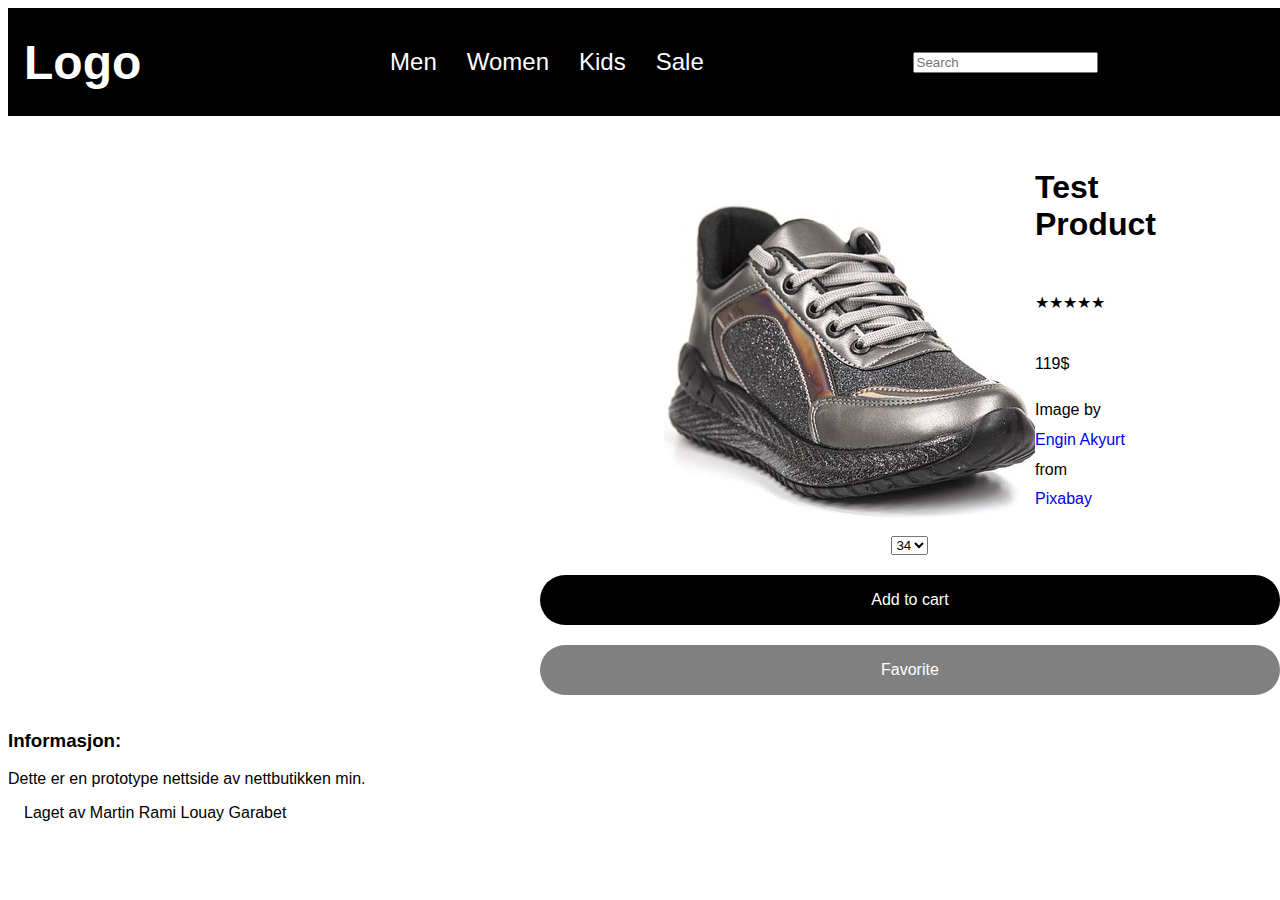
<file: produkt-info.html>
<!DOCTYPE html>
<html lang="en">
<head>
    <meta charset="UTF-8">
    <meta name="viewport" content="width=device-width, initial-scale=1.0">
    <link rel="stylesheet" href="https://necolas.github.io/normalize.css/8.0.1/normalize.css" type="text/css">
    <link href="css/font/css/fontawesome.css" rel="stylesheet">
    <link href="css/font/css/brands.css" rel="stylesheet">
    <link href="css/font/css/solid.css" rel="stylesheet">
    <link rel="stylesheet" href="css/style.css" type="text/css">
    <title>Produkter</title>
</head>
<body>
    <div id="grid-container">
        <header>
            <nav>
                <a href="index.html" id="logo">Logo</a>
                <ul class="navigasjon">
                    <li><a href="#">Men</a></li>
                    <li><a href="#">Women</a></li>
                    <li><a href="#">Kids</a></li>
                    <li><a href="#">Sale</a></li>
                </ul>    
                <input type="search" name="search" placeholder="Search" id="search">
                <i class="fa-solid fa-magnifying-glass" style="color: #ffffff;"></i>
                <i class="fa-solid fa-cart-shopping" style="color: #ffffff;"></i>
                <i id="ham" class="fa-solid fa-bars" style="color: #ffffff;"></i>
            </nav>
        </header>
        <main>
            <section class="first-grid">
                <img src="img/greyshoes.jpg" alt="Grey placeholder photo">
                <div class="grid">
                    <h1>Test Product</h1>
                    <p>★★★★★</p>
                    <p>119$</p>
                    Image by <a href="https://pixabay.com/users/engin_akyurt-3656355/?utm_source=link-attribution&utm_medium=referral&utm_campaign=image&utm_content=4973986">Engin Akyurt</a> from <a href="https://pixabay.com//?utm_source=link-attribution&utm_medium=referral&utm_campaign=image&utm_content=4973986">Pixabay</a>
                </div>
            </section>
            <div class="second-grid">
                <select name="size" id="size">
                    <option value="34">34</option>
                    <option value="35">35</option>
                    <option value="36">36</option>
                    <option value="37">37</option>
                </select>
                <a href="#" class="add-to-cart">Add to cart</a>
                <a href="#" class="favorite">Favorite</a>
            </div>
        </main>
        <article>
            <h3>Informasjon: </h3>
            Dette er en prototype nettside av nettbutikken min. 
            <footer>Laget av Martin Rami Louay Garabet</footer>
        </article>
    </div>
</body>
</html>
</file>
<file: css/style.css>
body, h1, ul, li, a {
    list-style: none;
    text-decoration: none;
}

body {
    font-family: Arial, Helvetica, sans-serif;
}

#grid-container {
    display: grid;
    grid-template-areas: "header" "main" "footer";
}

header, main, footer {
    padding: 1rem;
}

header {
    font-size: 1.5rem;
    background-color: black;
    grid-area: header;
}

#logo {
    text-decoration: none;
    color: white;
    font-size: 3rem;
    font-weight: 600;
}

header nav {
    display: flex;
    justify-content: space-between;
    align-items: center;
}

.navigasjon {
    display: none;
}

ul li a{
    text-decoration: none;
    display: flex;
    list-style: none;
    color: white;
}

.tiny {
    font-size: 15px;
    font-weight: 1;
}

.casual-wear {
    top: 20%;
    left: 10%;
    padding: 1rem;
    flex-direction: column;
}

.hide {
    display: none;
}

.siste-side {
    color: black;
    display: grid;
    padding: 1rem 0rem;
    font-weight: 600;
    font-size: 25px;
}

.first-grid {
    display: flex;
    flex-direction: column;
    justify-content: space-between;
}

.second-grid {
    display: flex;
    flex-direction: column;
    justify-content: space-between;
    align-items: center;
    gap: 20px;
}

.add-to-cart{
    background-color: black;
    color: white;
    padding: 1rem;
    width: 80%;
    text-align: center;
    border-radius: 35px;
}

.favorite{
    background-color: grey;
    color: black;
    padding: 1rem;
    width: 80%;
    text-align: center;
    border-radius: 35px;
}

.produkt-tabell{
    display: flex;
    flex-wrap: wrap;
    gap: 16px;
}


main {
    grid-area: main;
}

#mobil-bilde {
    width: 100%;
}


#desktop-bilde {
    display: none;
}

.section1 {
    display: grid;
    background-color: black;
    border-radius: 10px;
    padding: 1rem;
    top: 50%;
    align-items: center;
    color: white;
    left: 42%;
}

.section2 {
    color: white;
    text-align: center;
    font-size: 4rem;
}

.section3 {
    color: white;
    text-align: center;
    font-size: 4rem;
}

.shop-now {
    display: block;
    background-color: grey;
    text-decoration: none;
    color: white;
    padding: 1rem;
    text-align: center;
}

#mobil-bilde2 {
    width: 100%;
}

#desktop-photos {
    display: none;
}

footer {
    grid-area: footer;
}

@media only screen and (min-width: 930px) {
    #grid-container {
        grid-template-areas: "header header header" "main main main" "footer footer footer";
    }

    .navigasjon {
        display: flex;
        gap: 30px;
    }

    #mobil-bilde {
        display: none;
    }

    #mobil-bilde2 {
        display: none;
    }

    #desktop-bilde {
        display: block;
    }

    .section1 {
        position: absolute;
        top: 35%;
        left: 42%;
        background-color: transparent;

    }

    .section2 {
        color: black;
        padding: 0;
        margin: 0;

    }

    .section3 {
        color: black;
        padding: 0;
        margin: 0;
    }

    #desktop-photos {
        display: flex;
        justify-content: space-between;
        padding: 1rem;
    }

    .produkt-tabell {
        display: flex;
        justify-content: space-between;
    }

    .first-grid {
        display: flex;
        margin: 1rem 40rem;
        flex-direction: row;
    }

    .add-to-cart, .favorite{
        display: grid;
        width: 40%;
        color: white;
    }

    .grid{
        display: grid;
    }

}
</file>
<file: css/font/css/brands.css>
/*!
 * Font Awesome Free 6.4.2 by @fontawesome - https://fontawesome.com
 * License - https://fontawesome.com/license/free (Icons: CC BY 4.0, Fonts: SIL OFL 1.1, Code: MIT License)
 * Copyright 2023 Fonticons, Inc.
 */
:root, :host {
  --fa-style-family-brands: 'Font Awesome 6 Brands';
  --fa-font-brands: normal 400 1em/1 'Font Awesome 6 Brands'; }

@font-face {
  font-family: 'Font Awesome 6 Brands';
  font-style: normal;
  font-weight: 400;
  font-display: block;
  src: url("../webfonts/fa-brands-400.woff2") format("woff2"), url("../webfonts/fa-brands-400.ttf") format("truetype"); }

.fab,
.fa-brands {
  font-weight: 400; }

.fa-monero:before {
  content: "\f3d0"; }

.fa-hooli:before {
  content: "\f427"; }

.fa-yelp:before {
  content: "\f1e9"; }

.fa-cc-visa:before {
  content: "\f1f0"; }

.fa-lastfm:before {
  content: "\f202"; }

.fa-shopware:before {
  content: "\f5b5"; }

.fa-creative-commons-nc:before {
  content: "\f4e8"; }

.fa-aws:before {
  content: "\f375"; }

.fa-redhat:before {
  content: "\f7bc"; }

.fa-yoast:before {
  content: "\f2b1"; }

.fa-cloudflare:before {
  content: "\e07d"; }

.fa-ups:before {
  content: "\f7e0"; }

.fa-wpexplorer:before {
  content: "\f2de"; }

.fa-dyalog:before {
  content: "\f399"; }

.fa-bity:before {
  content: "\f37a"; }

.fa-stackpath:before {
  content: "\f842"; }

.fa-buysellads:before {
  content: "\f20d"; }

.fa-first-order:before {
  content: "\f2b0"; }

.fa-modx:before {
  content: "\f285"; }

.fa-guilded:before {
  content: "\e07e"; }

.fa-vnv:before {
  content: "\f40b"; }

.fa-square-js:before {
  content: "\f3b9"; }

.fa-js-square:before {
  content: "\f3b9"; }

.fa-microsoft:before {
  content: "\f3ca"; }

.fa-qq:before {
  content: "\f1d6"; }

.fa-orcid:before {
  content: "\f8d2"; }

.fa-java:before {
  content: "\f4e4"; }

.fa-invision:before {
  content: "\f7b0"; }

.fa-creative-commons-pd-alt:before {
  content: "\f4ed"; }

.fa-centercode:before {
  content: "\f380"; }

.fa-glide-g:before {
  content: "\f2a6"; }

.fa-drupal:before {
  content: "\f1a9"; }

.fa-hire-a-helper:before {
  content: "\f3b0"; }

.fa-creative-commons-by:before {
  content: "\f4e7"; }

.fa-unity:before {
  content: "\e049"; }

.fa-whmcs:before {
  content: "\f40d"; }

.fa-rocketchat:before {
  content: "\f3e8"; }

.fa-vk:before {
  content: "\f189"; }

.fa-untappd:before {
  content: "\f405"; }

.fa-mailchimp:before {
  content: "\f59e"; }

.fa-css3-alt:before {
  content: "\f38b"; }

.fa-square-reddit:before {
  content: "\f1a2"; }

.fa-reddit-square:before {
  content: "\f1a2"; }

.fa-vimeo-v:before {
  content: "\f27d"; }

.fa-contao:before {
  content: "\f26d"; }

.fa-square-font-awesome:before {
  content: "\e5ad"; }

.fa-deskpro:before {
  content: "\f38f"; }

.fa-sistrix:before {
  content: "\f3ee"; }

.fa-square-instagram:before {
  content: "\e055"; }

.fa-instagram-square:before {
  content: "\e055"; }

.fa-battle-net:before {
  content: "\f835"; }

.fa-the-red-yeti:before {
  content: "\f69d"; }

.fa-square-hacker-news:before {
  content: "\f3af"; }

.fa-hacker-news-square:before {
  content: "\f3af"; }

.fa-edge:before {
  content: "\f282"; }

.fa-threads:before {
  content: "\e618"; }

.fa-napster:before {
  content: "\f3d2"; }

.fa-square-snapchat:before {
  content: "\f2ad"; }

.fa-snapchat-square:before {
  content: "\f2ad"; }

.fa-google-plus-g:before {
  content: "\f0d5"; }

.fa-artstation:before {
  content: "\f77a"; }

.fa-markdown:before {
  content: "\f60f"; }

.fa-sourcetree:before {
  content: "\f7d3"; }

.fa-google-plus:before {
  content: "\f2b3"; }

.fa-diaspora:before {
  content: "\f791"; }

.fa-foursquare:before {
  content: "\f180"; }

.fa-stack-overflow:before {
  content: "\f16c"; }

.fa-github-alt:before {
  content: "\f113"; }

.fa-phoenix-squadron:before {
  content: "\f511"; }

.fa-pagelines:before {
  content: "\f18c"; }

.fa-algolia:before {
  content: "\f36c"; }

.fa-red-river:before {
  content: "\f3e3"; }

.fa-creative-commons-sa:before {
  content: "\f4ef"; }

.fa-safari:before {
  content: "\f267"; }

.fa-google:before {
  content: "\f1a0"; }

.fa-square-font-awesome-stroke:before {
  content: "\f35c"; }

.fa-font-awesome-alt:before {
  content: "\f35c"; }

.fa-atlassian:before {
  content: "\f77b"; }

.fa-linkedin-in:before {
  content: "\f0e1"; }

.fa-digital-ocean:before {
  content: "\f391"; }

.fa-nimblr:before {
  content: "\f5a8"; }

.fa-chromecast:before {
  content: "\f838"; }

.fa-evernote:before {
  content: "\f839"; }

.fa-hacker-news:before {
  content: "\f1d4"; }

.fa-creative-commons-sampling:before {
  content: "\f4f0"; }

.fa-adversal:before {
  content: "\f36a"; }

.fa-creative-commons:before {
  content: "\f25e"; }

.fa-watchman-monitoring:before {
  content: "\e087"; }

.fa-fonticons:before {
  content: "\f280"; }

.fa-weixin:before {
  content: "\f1d7"; }

.fa-shirtsinbulk:before {
  content: "\f214"; }

.fa-codepen:before {
  content: "\f1cb"; }

.fa-git-alt:before {
  content: "\f841"; }

.fa-lyft:before {
  content: "\f3c3"; }

.fa-rev:before {
  content: "\f5b2"; }

.fa-windows:before {
  content: "\f17a"; }

.fa-wizards-of-the-coast:before {
  content: "\f730"; }

.fa-square-viadeo:before {
  content: "\f2aa"; }

.fa-viadeo-square:before {
  content: "\f2aa"; }

.fa-meetup:before {
  content: "\f2e0"; }

.fa-centos:before {
  content: "\f789"; }

.fa-adn:before {
  content: "\f170"; }

.fa-cloudsmith:before {
  content: "\f384"; }

.fa-pied-piper-alt:before {
  content: "\f1a8"; }

.fa-square-dribbble:before {
  content: "\f397"; }

.fa-dribbble-square:before {
  content: "\f397"; }

.fa-codiepie:before {
  content: "\f284"; }

.fa-node:before {
  content: "\f419"; }

.fa-mix:before {
  content: "\f3cb"; }

.fa-steam:before {
  content: "\f1b6"; }

.fa-cc-apple-pay:before {
  content: "\f416"; }

.fa-scribd:before {
  content: "\f28a"; }

.fa-debian:before {
  content: "\e60b"; }

.fa-openid:before {
  content: "\f19b"; }

.fa-instalod:before {
  content: "\e081"; }

.fa-expeditedssl:before {
  content: "\f23e"; }

.fa-sellcast:before {
  content: "\f2da"; }

.fa-square-twitter:before {
  content: "\f081"; }

.fa-twitter-square:before {
  content: "\f081"; }

.fa-r-project:before {
  content: "\f4f7"; }

.fa-delicious:before {
  content: "\f1a5"; }

.fa-freebsd:before {
  content: "\f3a4"; }

.fa-vuejs:before {
  content: "\f41f"; }

.fa-accusoft:before {
  content: "\f369"; }

.fa-ioxhost:before {
  content: "\f208"; }

.fa-fonticons-fi:before {
  content: "\f3a2"; }

.fa-app-store:before {
  content: "\f36f"; }

.fa-cc-mastercard:before {
  content: "\f1f1"; }

.fa-itunes-note:before {
  content: "\f3b5"; }

.fa-golang:before {
  content: "\e40f"; }

.fa-kickstarter:before {
  content: "\f3bb"; }

.fa-grav:before {
  content: "\f2d6"; }

.fa-weibo:before {
  content: "\f18a"; }

.fa-uncharted:before {
  content: "\e084"; }

.fa-firstdraft:before {
  content: "\f3a1"; }

.fa-square-youtube:before {
  content: "\f431"; }

.fa-youtube-square:before {
  content: "\f431"; }

.fa-wikipedia-w:before {
  content: "\f266"; }

.fa-wpressr:before {
  content: "\f3e4"; }

.fa-rendact:before {
  content: "\f3e4"; }

.fa-angellist:before {
  content: "\f209"; }

.fa-galactic-republic:before {
  content: "\f50c"; }

.fa-nfc-directional:before {
  content: "\e530"; }

.fa-skype:before {
  content: "\f17e"; }

.fa-joget:before {
  content: "\f3b7"; }

.fa-fedora:before {
  content: "\f798"; }

.fa-stripe-s:before {
  content: "\f42a"; }

.fa-meta:before {
  content: "\e49b"; }

.fa-laravel:before {
  content: "\f3bd"; }

.fa-hotjar:before {
  content: "\f3b1"; }

.fa-bluetooth-b:before {
  content: "\f294"; }

.fa-sticker-mule:before {
  content: "\f3f7"; }

.fa-creative-commons-zero:before {
  content: "\f4f3"; }

.fa-hips:before {
  content: "\f452"; }

.fa-behance:before {
  content: "\f1b4"; }

.fa-reddit:before {
  content: "\f1a1"; }

.fa-discord:before {
  content: "\f392"; }

.fa-chrome:before {
  content: "\f268"; }

.fa-app-store-ios:before {
  content: "\f370"; }

.fa-cc-discover:before {
  content: "\f1f2"; }

.fa-wpbeginner:before {
  content: "\f297"; }

.fa-confluence:before {
  content: "\f78d"; }

.fa-mdb:before {
  content: "\f8ca"; }

.fa-dochub:before {
  content: "\f394"; }

.fa-accessible-icon:before {
  content: "\f368"; }

.fa-ebay:before {
  content: "\f4f4"; }

.fa-amazon:before {
  content: "\f270"; }

.fa-unsplash:before {
  content: "\e07c"; }

.fa-yarn:before {
  content: "\f7e3"; }

.fa-square-steam:before {
  content: "\f1b7"; }

.fa-steam-square:before {
  content: "\f1b7"; }

.fa-500px:before {
  content: "\f26e"; }

.fa-square-vimeo:before {
  content: "\f194"; }

.fa-vimeo-square:before {
  content: "\f194"; }

.fa-asymmetrik:before {
  content: "\f372"; }

.fa-font-awesome:before {
  content: "\f2b4"; }

.fa-font-awesome-flag:before {
  content: "\f2b4"; }

.fa-font-awesome-logo-full:before {
  content: "\f2b4"; }

.fa-gratipay:before {
  content: "\f184"; }

.fa-apple:before {
  content: "\f179"; }

.fa-hive:before {
  content: "\e07f"; }

.fa-gitkraken:before {
  content: "\f3a6"; }

.fa-keybase:before {
  content: "\f4f5"; }

.fa-apple-pay:before {
  content: "\f415"; }

.fa-padlet:before {
  content: "\e4a0"; }

.fa-amazon-pay:before {
  content: "\f42c"; }

.fa-square-github:before {
  content: "\f092"; }

.fa-github-square:before {
  content: "\f092"; }

.fa-stumbleupon:before {
  content: "\f1a4"; }

.fa-fedex:before {
  content: "\f797"; }

.fa-phoenix-framework:before {
  content: "\f3dc"; }

.fa-shopify:before {
  content: "\e057"; }

.fa-neos:before {
  content: "\f612"; }

.fa-square-threads:before {
  content: "\e619"; }

.fa-hackerrank:before {
  content: "\f5f7"; }

.fa-researchgate:before {
  content: "\f4f8"; }

.fa-swift:before {
  content: "\f8e1"; }

.fa-angular:before {
  content: "\f420"; }

.fa-speakap:before {
  content: "\f3f3"; }

.fa-angrycreative:before {
  content: "\f36e"; }

.fa-y-combinator:before {
  content: "\f23b"; }

.fa-empire:before {
  content: "\f1d1"; }

.fa-envira:before {
  content: "\f299"; }

.fa-square-gitlab:before {
  content: "\e5ae"; }

.fa-gitlab-square:before {
  content: "\e5ae"; }

.fa-studiovinari:before {
  content: "\f3f8"; }

.fa-pied-piper:before {
  content: "\f2ae"; }

.fa-wordpress:before {
  content: "\f19a"; }

.fa-product-hunt:before {
  content: "\f288"; }

.fa-firefox:before {
  content: "\f269"; }

.fa-linode:before {
  content: "\f2b8"; }

.fa-goodreads:before {
  content: "\f3a8"; }

.fa-square-odnoklassniki:before {
  content: "\f264"; }

.fa-odnoklassniki-square:before {
  content: "\f264"; }

.fa-jsfiddle:before {
  content: "\f1cc"; }

.fa-sith:before {
  content: "\f512"; }

.fa-themeisle:before {
  content: "\f2b2"; }

.fa-page4:before {
  content: "\f3d7"; }

.fa-hashnode:before {
  content: "\e499"; }

.fa-react:before {
  content: "\f41b"; }

.fa-cc-paypal:before {
  content: "\f1f4"; }

.fa-squarespace:before {
  content: "\f5be"; }

.fa-cc-stripe:before {
  content: "\f1f5"; }

.fa-creative-commons-share:before {
  content: "\f4f2"; }

.fa-bitcoin:before {
  content: "\f379"; }

.fa-keycdn:before {
  content: "\f3ba"; }

.fa-opera:before {
  content: "\f26a"; }

.fa-itch-io:before {
  content: "\f83a"; }

.fa-umbraco:before {
  content: "\f8e8"; }

.fa-galactic-senate:before {
  content: "\f50d"; }

.fa-ubuntu:before {
  content: "\f7df"; }

.fa-draft2digital:before {
  content: "\f396"; }

.fa-stripe:before {
  content: "\f429"; }

.fa-houzz:before {
  content: "\f27c"; }

.fa-gg:before {
  content: "\f260"; }

.fa-dhl:before {
  content: "\f790"; }

.fa-square-pinterest:before {
  content: "\f0d3"; }

.fa-pinterest-square:before {
  content: "\f0d3"; }

.fa-xing:before {
  content: "\f168"; }

.fa-blackberry:before {
  content: "\f37b"; }

.fa-creative-commons-pd:before {
  content: "\f4ec"; }

.fa-playstation:before {
  content: "\f3df"; }

.fa-quinscape:before {
  content: "\f459"; }

.fa-less:before {
  content: "\f41d"; }

.fa-blogger-b:before {
  content: "\f37d"; }

.fa-opencart:before {
  content: "\f23d"; }

.fa-vine:before {
  content: "\f1ca"; }

.fa-paypal:before {
  content: "\f1ed"; }

.fa-gitlab:before {
  content: "\f296"; }

.fa-typo3:before {
  content: "\f42b"; }

.fa-reddit-alien:before {
  content: "\f281"; }

.fa-yahoo:before {
  content: "\f19e"; }

.fa-dailymotion:before {
  content: "\e052"; }

.fa-affiliatetheme:before {
  content: "\f36b"; }

.fa-pied-piper-pp:before {
  content: "\f1a7"; }

.fa-bootstrap:before {
  content: "\f836"; }

.fa-odnoklassniki:before {
  content: "\f263"; }

.fa-nfc-symbol:before {
  content: "\e531"; }

.fa-ethereum:before {
  content: "\f42e"; }

.fa-speaker-deck:before {
  content: "\f83c"; }

.fa-creative-commons-nc-eu:before {
  content: "\f4e9"; }

.fa-patreon:before {
  content: "\f3d9"; }

.fa-avianex:before {
  content: "\f374"; }

.fa-ello:before {
  content: "\f5f1"; }

.fa-gofore:before {
  content: "\f3a7"; }

.fa-bimobject:before {
  content: "\f378"; }

.fa-facebook-f:before {
  content: "\f39e"; }

.fa-square-google-plus:before {
  content: "\f0d4"; }

.fa-google-plus-square:before {
  content: "\f0d4"; }

.fa-mandalorian:before {
  content: "\f50f"; }

.fa-first-order-alt:before {
  content: "\f50a"; }

.fa-osi:before {
  content: "\f41a"; }

.fa-google-wallet:before {
  content: "\f1ee"; }

.fa-d-and-d-beyond:before {
  content: "\f6ca"; }

.fa-periscope:before {
  content: "\f3da"; }

.fa-fulcrum:before {
  content: "\f50b"; }

.fa-cloudscale:before {
  content: "\f383"; }

.fa-forumbee:before {
  content: "\f211"; }

.fa-mizuni:before {
  content: "\f3cc"; }

.fa-schlix:before {
  content: "\f3ea"; }

.fa-square-xing:before {
  content: "\f169"; }

.fa-xing-square:before {
  content: "\f169"; }

.fa-bandcamp:before {
  content: "\f2d5"; }

.fa-wpforms:before {
  content: "\f298"; }

.fa-cloudversify:before {
  content: "\f385"; }

.fa-usps:before {
  content: "\f7e1"; }

.fa-megaport:before {
  content: "\f5a3"; }

.fa-magento:before {
  content: "\f3c4"; }

.fa-spotify:before {
  content: "\f1bc"; }

.fa-optin-monster:before {
  content: "\f23c"; }

.fa-fly:before {
  content: "\f417"; }

.fa-aviato:before {
  content: "\f421"; }

.fa-itunes:before {
  content: "\f3b4"; }

.fa-cuttlefish:before {
  content: "\f38c"; }

.fa-blogger:before {
  content: "\f37c"; }

.fa-flickr:before {
  content: "\f16e"; }

.fa-viber:before {
  content: "\f409"; }

.fa-soundcloud:before {
  content: "\f1be"; }

.fa-digg:before {
  content: "\f1a6"; }

.fa-tencent-weibo:before {
  content: "\f1d5"; }

.fa-symfony:before {
  content: "\f83d"; }

.fa-maxcdn:before {
  content: "\f136"; }

.fa-etsy:before {
  content: "\f2d7"; }

.fa-facebook-messenger:before {
  content: "\f39f"; }

.fa-audible:before {
  content: "\f373"; }

.fa-think-peaks:before {
  content: "\f731"; }

.fa-bilibili:before {
  content: "\e3d9"; }

.fa-erlang:before {
  content: "\f39d"; }

.fa-x-twitter:before {
  content: "\e61b"; }

.fa-cotton-bureau:before {
  content: "\f89e"; }

.fa-dashcube:before {
  content: "\f210"; }

.fa-42-group:before {
  content: "\e080"; }

.fa-innosoft:before {
  content: "\e080"; }

.fa-stack-exchange:before {
  content: "\f18d"; }

.fa-elementor:before {
  content: "\f430"; }

.fa-square-pied-piper:before {
  content: "\e01e"; }

.fa-pied-piper-square:before {
  content: "\e01e"; }

.fa-creative-commons-nd:before {
  content: "\f4eb"; }

.fa-palfed:before {
  content: "\f3d8"; }

.fa-superpowers:before {
  content: "\f2dd"; }

.fa-resolving:before {
  content: "\f3e7"; }

.fa-xbox:before {
  content: "\f412"; }

.fa-searchengin:before {
  content: "\f3eb"; }

.fa-tiktok:before {
  content: "\e07b"; }

.fa-square-facebook:before {
  content: "\f082"; }

.fa-facebook-square:before {
  content: "\f082"; }

.fa-renren:before {
  content: "\f18b"; }

.fa-linux:before {
  content: "\f17c"; }

.fa-glide:before {
  content: "\f2a5"; }

.fa-linkedin:before {
  content: "\f08c"; }

.fa-hubspot:before {
  content: "\f3b2"; }

.fa-deploydog:before {
  content: "\f38e"; }

.fa-twitch:before {
  content: "\f1e8"; }

.fa-ravelry:before {
  content: "\f2d9"; }

.fa-mixer:before {
  content: "\e056"; }

.fa-square-lastfm:before {
  content: "\f203"; }

.fa-lastfm-square:before {
  content: "\f203"; }

.fa-vimeo:before {
  content: "\f40a"; }

.fa-mendeley:before {
  content: "\f7b3"; }

.fa-uniregistry:before {
  content: "\f404"; }

.fa-figma:before {
  content: "\f799"; }

.fa-creative-commons-remix:before {
  content: "\f4ee"; }

.fa-cc-amazon-pay:before {
  content: "\f42d"; }

.fa-dropbox:before {
  content: "\f16b"; }

.fa-instagram:before {
  content: "\f16d"; }

.fa-cmplid:before {
  content: "\e360"; }

.fa-facebook:before {
  content: "\f09a"; }

.fa-gripfire:before {
  content: "\f3ac"; }

.fa-jedi-order:before {
  content: "\f50e"; }

.fa-uikit:before {
  content: "\f403"; }

.fa-fort-awesome-alt:before {
  content: "\f3a3"; }

.fa-phabricator:before {
  content: "\f3db"; }

.fa-ussunnah:before {
  content: "\f407"; }

.fa-earlybirds:before {
  content: "\f39a"; }

.fa-trade-federation:before {
  content: "\f513"; }

.fa-autoprefixer:before {
  content: "\f41c"; }

.fa-whatsapp:before {
  content: "\f232"; }

.fa-slideshare:before {
  content: "\f1e7"; }

.fa-google-play:before {
  content: "\f3ab"; }

.fa-viadeo:before {
  content: "\f2a9"; }

.fa-line:before {
  content: "\f3c0"; }

.fa-google-drive:before {
  content: "\f3aa"; }

.fa-servicestack:before {
  content: "\f3ec"; }

.fa-simplybuilt:before {
  content: "\f215"; }

.fa-bitbucket:before {
  content: "\f171"; }

.fa-imdb:before {
  content: "\f2d8"; }

.fa-deezer:before {
  content: "\e077"; }

.fa-raspberry-pi:before {
  content: "\f7bb"; }

.fa-jira:before {
  content: "\f7b1"; }

.fa-docker:before {
  content: "\f395"; }

.fa-screenpal:before {
  content: "\e570"; }

.fa-bluetooth:before {
  content: "\f293"; }

.fa-gitter:before {
  content: "\f426"; }

.fa-d-and-d:before {
  content: "\f38d"; }

.fa-microblog:before {
  content: "\e01a"; }

.fa-cc-diners-club:before {
  content: "\f24c"; }

.fa-gg-circle:before {
  content: "\f261"; }

.fa-pied-piper-hat:before {
  content: "\f4e5"; }

.fa-kickstarter-k:before {
  content: "\f3bc"; }

.fa-yandex:before {
  content: "\f413"; }

.fa-readme:before {
  content: "\f4d5"; }

.fa-html5:before {
  content: "\f13b"; }

.fa-sellsy:before {
  content: "\f213"; }

.fa-sass:before {
  content: "\f41e"; }

.fa-wirsindhandwerk:before {
  content: "\e2d0"; }

.fa-wsh:before {
  content: "\e2d0"; }

.fa-buromobelexperte:before {
  content: "\f37f"; }

.fa-salesforce:before {
  content: "\f83b"; }

.fa-octopus-deploy:before {
  content: "\e082"; }

.fa-medapps:before {
  content: "\f3c6"; }

.fa-ns8:before {
  content: "\f3d5"; }

.fa-pinterest-p:before {
  content: "\f231"; }

.fa-apper:before {
  content: "\f371"; }

.fa-fort-awesome:before {
  content: "\f286"; }

.fa-waze:before {
  content: "\f83f"; }

.fa-cc-jcb:before {
  content: "\f24b"; }

.fa-snapchat:before {
  content: "\f2ab"; }

.fa-snapchat-ghost:before {
  content: "\f2ab"; }

.fa-fantasy-flight-games:before {
  content: "\f6dc"; }

.fa-rust:before {
  content: "\e07a"; }

.fa-wix:before {
  content: "\f5cf"; }

.fa-square-behance:before {
  content: "\f1b5"; }

.fa-behance-square:before {
  content: "\f1b5"; }

.fa-supple:before {
  content: "\f3f9"; }

.fa-rebel:before {
  content: "\f1d0"; }

.fa-css3:before {
  content: "\f13c"; }

.fa-staylinked:before {
  content: "\f3f5"; }

.fa-kaggle:before {
  content: "\f5fa"; }

.fa-space-awesome:before {
  content: "\e5ac"; }

.fa-deviantart:before {
  content: "\f1bd"; }

.fa-cpanel:before {
  content: "\f388"; }

.fa-goodreads-g:before {
  content: "\f3a9"; }

.fa-square-git:before {
  content: "\f1d2"; }

.fa-git-square:before {
  content: "\f1d2"; }

.fa-square-tumblr:before {
  content: "\f174"; }

.fa-tumblr-square:before {
  content: "\f174"; }

.fa-trello:before {
  content: "\f181"; }

.fa-creative-commons-nc-jp:before {
  content: "\f4ea"; }

.fa-get-pocket:before {
  content: "\f265"; }

.fa-perbyte:before {
  content: "\e083"; }

.fa-grunt:before {
  content: "\f3ad"; }

.fa-weebly:before {
  content: "\f5cc"; }

.fa-connectdevelop:before {
  content: "\f20e"; }

.fa-leanpub:before {
  content: "\f212"; }

.fa-black-tie:before {
  content: "\f27e"; }

.fa-themeco:before {
  content: "\f5c6"; }

.fa-python:before {
  content: "\f3e2"; }

.fa-android:before {
  content: "\f17b"; }

.fa-bots:before {
  content: "\e340"; }

.fa-free-code-camp:before {
  content: "\f2c5"; }

.fa-hornbill:before {
  content: "\f592"; }

.fa-js:before {
  content: "\f3b8"; }

.fa-ideal:before {
  content: "\e013"; }

.fa-git:before {
  content: "\f1d3"; }

.fa-dev:before {
  content: "\f6cc"; }

.fa-sketch:before {
  content: "\f7c6"; }

.fa-yandex-international:before {
  content: "\f414"; }

.fa-cc-amex:before {
  content: "\f1f3"; }

.fa-uber:before {
  content: "\f402"; }

.fa-github:before {
  content: "\f09b"; }

.fa-php:before {
  content: "\f457"; }

.fa-alipay:before {
  content: "\f642"; }

.fa-youtube:before {
  content: "\f167"; }

.fa-skyatlas:before {
  content: "\f216"; }

.fa-firefox-browser:before {
  content: "\e007"; }

.fa-replyd:before {
  content: "\f3e6"; }

.fa-suse:before {
  content: "\f7d6"; }

.fa-jenkins:before {
  content: "\f3b6"; }

.fa-twitter:before {
  content: "\f099"; }

.fa-rockrms:before {
  content: "\f3e9"; }

.fa-pinterest:before {
  content: "\f0d2"; }

.fa-buffer:before {
  content: "\f837"; }

.fa-npm:before {
  content: "\f3d4"; }

.fa-yammer:before {
  content: "\f840"; }

.fa-btc:before {
  content: "\f15a"; }

.fa-dribbble:before {
  content: "\f17d"; }

.fa-stumbleupon-circle:before {
  content: "\f1a3"; }

.fa-internet-explorer:before {
  content: "\f26b"; }

.fa-stubber:before {
  content: "\e5c7"; }

.fa-telegram:before {
  content: "\f2c6"; }

.fa-telegram-plane:before {
  content: "\f2c6"; }

.fa-old-republic:before {
  content: "\f510"; }

.fa-odysee:before {
  content: "\e5c6"; }

.fa-square-whatsapp:before {
  content: "\f40c"; }

.fa-whatsapp-square:before {
  content: "\f40c"; }

.fa-node-js:before {
  content: "\f3d3"; }

.fa-edge-legacy:before {
  content: "\e078"; }

.fa-slack:before {
  content: "\f198"; }

.fa-slack-hash:before {
  content: "\f198"; }

.fa-medrt:before {
  content: "\f3c8"; }

.fa-usb:before {
  content: "\f287"; }

.fa-tumblr:before {
  content: "\f173"; }

.fa-vaadin:before {
  content: "\f408"; }

.fa-quora:before {
  content: "\f2c4"; }

.fa-square-x-twitter:before {
  content: "\e61a"; }

.fa-reacteurope:before {
  content: "\f75d"; }

.fa-medium:before {
  content: "\f23a"; }

.fa-medium-m:before {
  content: "\f23a"; }

.fa-amilia:before {
  content: "\f36d"; }

.fa-mixcloud:before {
  content: "\f289"; }

.fa-flipboard:before {
  content: "\f44d"; }

.fa-viacoin:before {
  content: "\f237"; }

.fa-critical-role:before {
  content: "\f6c9"; }

.fa-sitrox:before {
  content: "\e44a"; }

.fa-discourse:before {
  content: "\f393"; }

.fa-joomla:before {
  content: "\f1aa"; }

.fa-mastodon:before {
  content: "\f4f6"; }

.fa-airbnb:before {
  content: "\f834"; }

.fa-wolf-pack-battalion:before {
  content: "\f514"; }

.fa-buy-n-large:before {
  content: "\f8a6"; }

.fa-gulp:before {
  content: "\f3ae"; }

.fa-creative-commons-sampling-plus:before {
  content: "\f4f1"; }

.fa-strava:before {
  content: "\f428"; }

.fa-ember:before {
  content: "\f423"; }

.fa-canadian-maple-leaf:before {
  content: "\f785"; }

.fa-teamspeak:before {
  content: "\f4f9"; }

.fa-pushed:before {
  content: "\f3e1"; }

.fa-wordpress-simple:before {
  content: "\f411"; }

.fa-nutritionix:before {
  content: "\f3d6"; }

.fa-wodu:before {
  content: "\e088"; }

.fa-google-pay:before {
  content: "\e079"; }

.fa-intercom:before {
  content: "\f7af"; }

.fa-zhihu:before {
  content: "\f63f"; }

.fa-korvue:before {
  content: "\f42f"; }

.fa-pix:before {
  content: "\e43a"; }

.fa-steam-symbol:before {
  content: "\f3f6"; }
</file>
<file: css/font/css/solid.css>
/*!
 * Font Awesome Free 6.4.2 by @fontawesome - https://fontawesome.com
 * License - https://fontawesome.com/license/free (Icons: CC BY 4.0, Fonts: SIL OFL 1.1, Code: MIT License)
 * Copyright 2023 Fonticons, Inc.
 */
:root, :host {
  --fa-style-family-classic: 'Font Awesome 6 Free';
  --fa-font-solid: normal 900 1em/1 'Font Awesome 6 Free'; }

@font-face {
  font-family: 'Font Awesome 6 Free';
  font-style: normal;
  font-weight: 900;
  font-display: block;
  src: url("../webfonts/fa-solid-900.woff2") format("woff2"), url("../webfonts/fa-solid-900.ttf") format("truetype"); }

.fas,
.fa-solid {
  font-weight: 900; }
</file>
